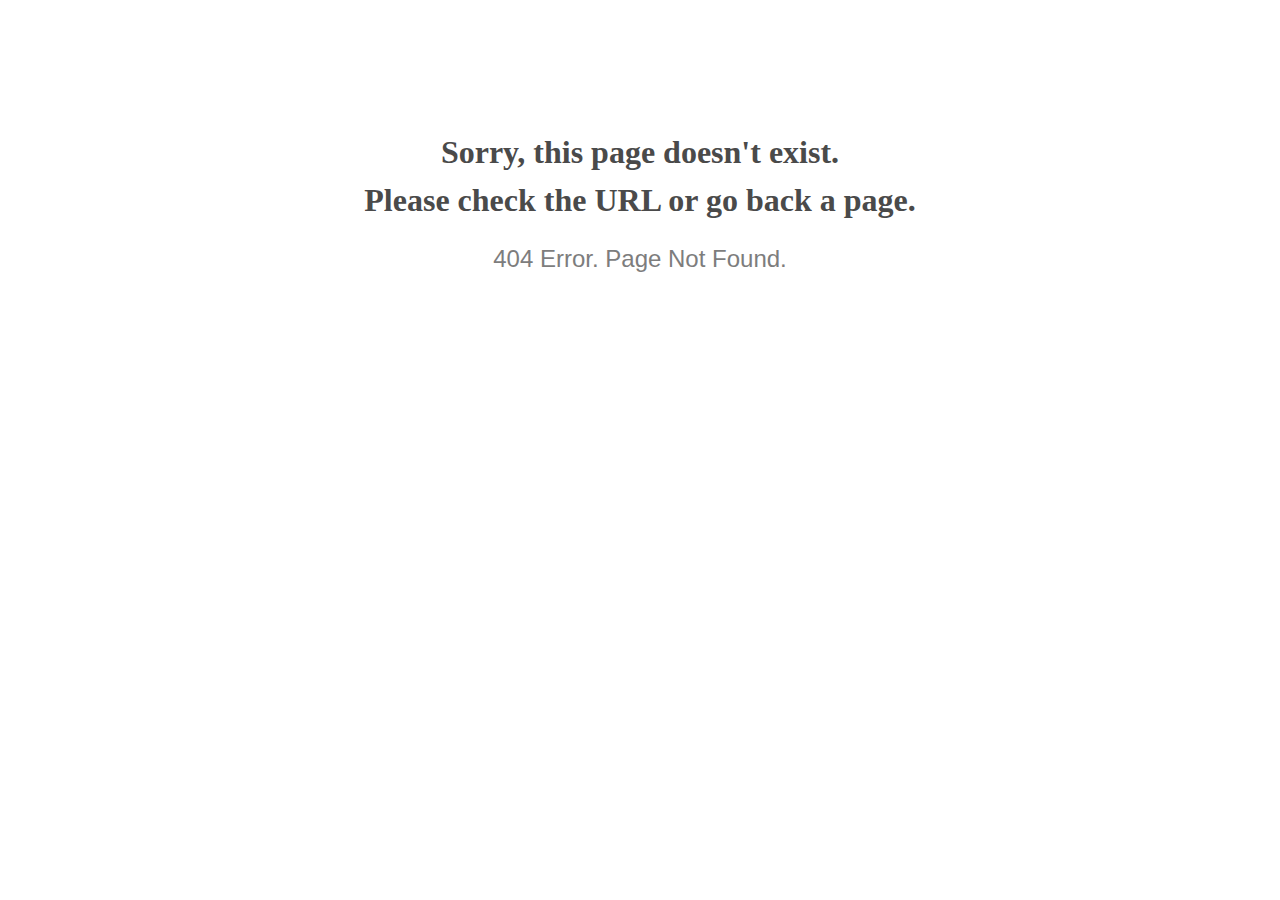
<file: themes/assets/images/quote_bg.html>
<!doctype html>
<html lang="en">
<head>
  <meta charset="utf-8">
  <meta http-equiv="x-ua-compatible" content="ie=edge">
  <title>404 Error</title>
  <meta name="viewport" content="width=device-width, initial-scale=1">
  <meta name="robots" content="noindex, nofollow">
  <style>
    @media screen and (max-width:500px) {
      body { font-size: .6em; } 
    }
  </style>
</head>

<body style="text-align: center;">

  <h1 style="font-family: Georgia, serif; color: #4a4a4a; margin-top: 4em; line-height: 1.5;">
    Sorry, this page doesn't exist.<br>Please check the URL or go back a page.
  </h1>
  
  <h2 style="  font-family: Verdana, sans-serif; color: #7d7d7d; font-weight: 300;">
    404 Error. Page Not Found.
  </h2>
  
</body>

</html>
</file>
